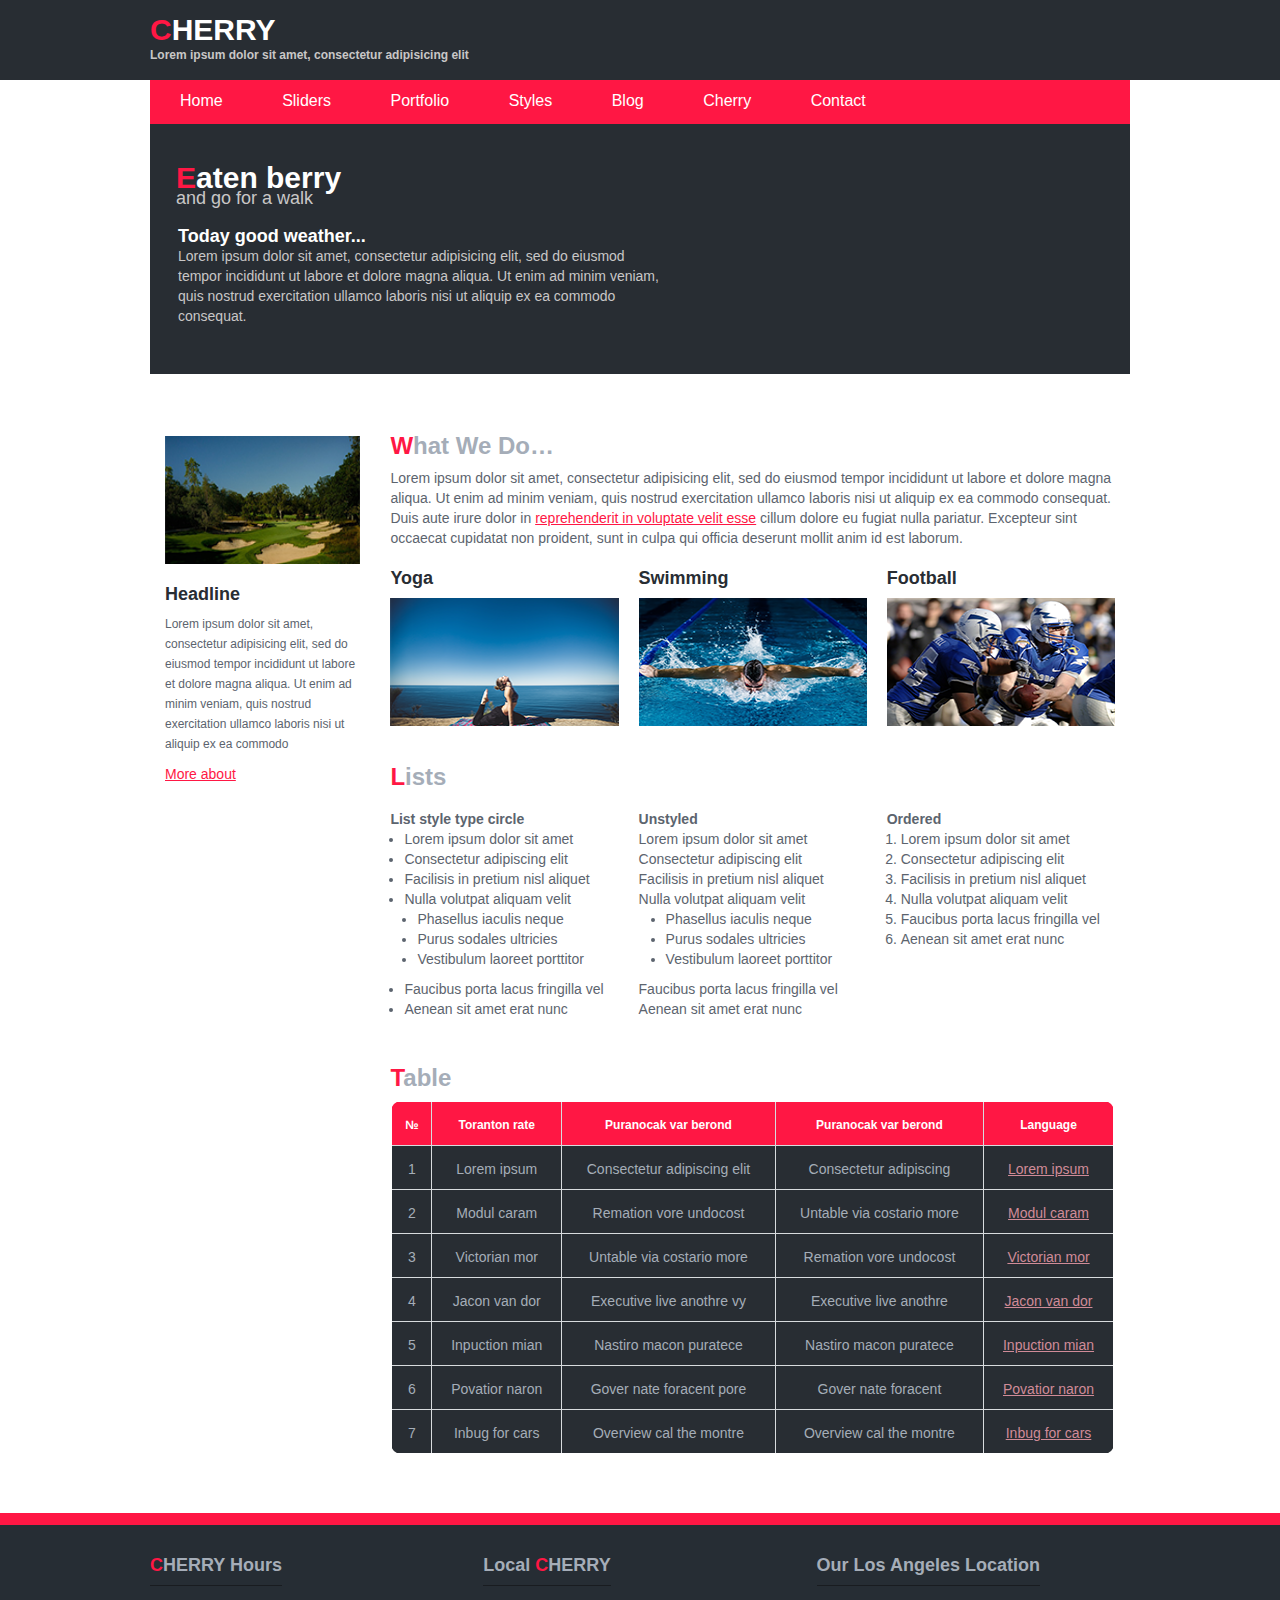
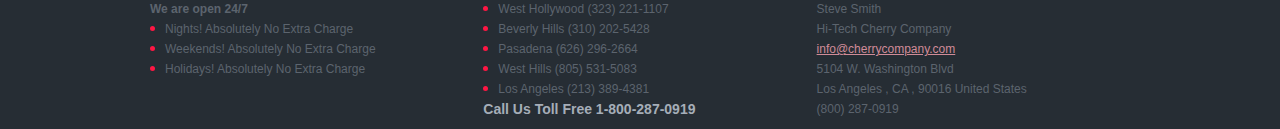
<file: index.html>
<!DOCTYPE html>
<html lang="ru">
  <head>
    <meta charset="utf-8">
    <title>Cherry</title>
    <link rel="stylesheet" href="css/main.css">
  </head>
    
  <body>
    <header class="header">  
      <div class="header-top">
        <div class="container">
          <a href="index.html" class="logo letter-primary">Cherry</a>
          <p class="logo-desc">Lorem ipsum dolor sit amet, consectetur adipisicing elit</p>
        </div>
        </div>
        <div class="header-bottom">
            <div class="container">
                <nav class="nav">
                    <a class="nav-item" href="">Home</a>
                    <a class="nav-item" href="">Sliders</a>
                    <a class="nav-item" href="">Portfolio</a>
                    <a class="nav-item" href="">Styles</a>
                    <a class="nav-item" href="">Blog</a>
                    <a class="nav-item" href="">Cherry</a>
                    <a class="nav-item" href="">Contact</a>
                  </nav>
              </div>
        </div>
    </header>    
    <main class="main">
      <div class="container">
        <section class="hero">
          <section class="section-header">
            <h2 class="hero-title letter-primary">Eaten berry</h2>
            <div class="hero-subtitle">and go for a walk</div>
        </section>
        <section class="section-body">
          <h2 class="hero-title-bottom">Today good weather...</h2>
          <p class="hero-desc">Lorem ipsum dolor sit amet, consectetur adipisicing elit, sed do eiusmod 
              tempor incididunt ut labore et dolore magna aliqua. Ut enim ad minim veniam, 
              quis nostrud exercitation ullamco laboris nisi ut aliquip ex ea commodo 
              consequat.</p>
        </section>
      </div>
      </section>
      <div class="container">
        <div class="layout">
          <div class="layout-item width-1-4">
              <aside class="sidebar">
                  <div class="card">
                    <figure class="card-img">
                        <img src="images/golf-field.png" alt="golf-field">
                    </figure>
                    <h3 class="card-title">Headline</h3>
                    <p class="card-desc">Lorem ipsum dolor sit amet, 
                        consectetur adipisicing elit, sed do 
                        eiusmod tempor incididunt ut labore et 
                        dolore magna aliqua. Ut enim ad 
                        minim veniam, quis nostrud 
                        exercitation ullamco laboris nisi ut 
                        aliquip ex ea commodo </p>
                    <a class="card-link" href="#">More about</a>
                  </div>
                </aside>
          </div>
          <div class="layout-item width-3-4">
              <article class="main-content">
                  
                <section class="section-inform">
                    <h2 class="section-title letter-primary">What We Do…</h2>
                    <p class="section-desc">Lorem ipsum dolor sit amet, consectetur adipisicing elit, sed do eiusmod tempor incididunt ut labore et dolore 
                        magna aliqua. Ut enim ad minim veniam, quis nostrud exercitation ullamco laboris nisi ut aliquip ex ea commodo 
                        consequat. Duis aute irure dolor in <a class="link-desc" href="#">reprehenderit in voluptate velit esse</a> cillum dolore eu fugiat nulla pariatur. 
                        Excepteur sint occaecat cupidatat non proident, sunt in culpa qui officia deserunt mollit anim id est laborum.</p>
                    <div class="grid">
                      <div class="width-1-3">
                        <div class="card">
                          <h3 class="card-title">Yoga</h3>
                          <figure class="card-img">
                              <img src="images/yoga-card.png" alt="Yoga">
                            </figure>
                        </div>
                      </div>
                        <div class="width-1-3">
                          <div class="card">
                            <h3 class="card-title">Swimming</h3>
                            <figure class="card-img">
                                <img src="images/swim-card.png" alt="Swimming">
                              </figure>
                          </div>
                        </div>
                        <div class="width-1-3">
                          <div class="card">
                            <h3 class="card-title">Football</h3>
                            <figure class="card-img">
                                <img src="images/american-football-card.png" alt="Football">
                              </figure>
                          </div>
                        </div>
                      </div>
                  </section>
        
                  <section class="section-list">
                    <h2 class="section-title letter-primary">Lists</h2>
                    <div class="grid">
                      <div class="width-1-3">
                        <h3 class="list-title">List style type circle</h3>
                        <ul class="list">
                          <li class="list-item">Lorem ipsum dolor sit amet</li>
                          <li class="list-item">Consectetur adipiscing elit</li>
                          <li class="list-item">Facilisis in pretium nisl aliquet</li>
                          <li class="list-item">Nulla volutpat aliquam velit
                            <ul class="list-disc"> 
                              <li class="list-item">Phasellus iaculis neque</li>
                              <li class="list-item">Purus sodales ultricies</li>
                              <li class="list-item">Vestibulum laoreet porttitor </li>
                            </ul>
                          </li>
                          <li class="list-item">Faucibus porta lacus fringilla vel</li>
                          <li class="list-item">Aenean sit amet erat nunc</li>
                        </ul>
                      </div>
                      <div class="width-1-3">
                          <h3 class="list-title">Unstyled</h3>
                          <ul class="unstyle-list">
                            <li class="list-item">Lorem ipsum dolor sit amet</li>
                            <li class="list-item">Consectetur adipiscing elit</li>
                            <li class="list-item">Facilisis in pretium nisl aliquet</li>
                            <li class="list-item">Nulla volutpat aliquam velit
                              <ul class="list-disc list-disc-padding"> 
                                <li class="list-item">Phasellus iaculis neque</li>
                                <li class="list-item">Purus sodales ultricies</li>
                                <li class="list-item">Vestibulum laoreet porttitor </li>
                              </ul>
                            </li>
                            <li class="list-item">Faucibus porta lacus fringilla vel</li>
                            <li class="list-item">Aenean sit amet erat nunc</li>
                          </ul>
                        </div>
                        <div class="width-1-3">
                            <h3 class="list-title">Ordered</h3>
                            <ol class="list-marker">
                              <li class="list-item">Lorem ipsum dolor sit amet</li>
                              <li class="list-item">Consectetur adipiscing elit</li>
                              <li class="list-item">Facilisis in pretium nisl aliquet</li>
                              <li class="list-item">Nulla volutpat aliquam velit</li>
                              <li class="list-item">Faucibus porta lacus fringilla vel</li>
                              <li class="list-item">Aenean sit amet erat nunc</li>
                            </ol>
                          </div>
                    </div>
                  </section>
        
                  <section class="section-table">
                    <h2 class="section-title letter-primary">Table</h2>
                    <table class="table">
                      <tr class="table-header">
                        <th>№</th>
                        <th>Toranton rate</th>
                        <th>Puranocak var berond</th>
                        <th>Puranocak var berond</th>
                        <th>Language</th>
                      </tr>
                      <tr class="table-row">
                        <td>1</td>
                        <td>Lorem ipsum</td>
                        <td>Consectetur adipiscing elit</td>
                        <td>Consectetur adipiscing</td>
                        <td>
                          <a class="pink-link" href="#">Lorem ipsum</a>
                        </td>
                      </tr>
                      <tr class="table-row">
                        <td>2</td>
                        <td>Modul caram</td>
                        <td>Remation vore undocost</td>
                        <td>Untable via costario more</td>
                        <td>
                          <a class="pink-link" href="#">Modul caram</a>
                        </td>
                      </tr>
                      <tr class="table-row">
                        <td>3</td>
                        <td>Victorian mor</td>
                        <td>Untable via costario more</td>
                        <td>Remation vore undocost</td>
                        <td>
                          <a class="pink-link" href="#">Victorian mor</a>
                        </td>
                      </tr>
                      <tr class="table-row">
                        <td>4</td>
                        <td>Jacon van dor</td>
                        <td>Executive live anothre vy</td>
                        <td>Executive live anothre</td>
                        <td>
                          <a class="pink-link" href="#">Jacon van dor</a>
                        </td>
                      </tr>
                      <tr class="table-row">
                        <td>5</td>
                        <td>Inpuction mian</td>
                        <td>Nastiro macon puratece</td>
                        <td>Nastiro macon puratece</td>
                        <td>
                          <a class="pink-link" href="#">Inpuction mian</a>
                        </td>
                      </tr>
                      <tr class="table-row">
                        <td>6</td>
                        <td>Povatior naron</td>
                        <td>Gover nate foracent pore</td>
                        <td>Gover nate foracent</td>
                        <td>
                          <a class="pink-link" href="#">Povatior naron</a>
                        </td>
                      </tr>
                      <tr class="table-row">
                        <td class="data-radius">7</td>
                        <td class="data-radius">Inbug for cars</td>
                        <td class="data-radius">Overview cal the montre</td>
                        <td class="data-radius">Overview cal the montre</td>
                        <td class="data-radius">
                          <a class="pink-link" href="#">Inbug for cars</a>
                        </td>
                      </tr>
                    </table>
                  </section>
                </article>
          </div>   
      </div>
    </div>
    </main>
    <footer class="footer">
      <div class="container">
      <div class="grid">
        <div class="width-1-3">
          <h2 class="footer-title letter-primary">CHERRY Hours</h2>
          <h3 class="footer-list-title">We are open 24/7</h3>
          <div class="line"></div>
          <ul class="footer-list">
           <li class="footer-list-item">Nights! Absolutely No Extra Charge</li>
           <li class="footer-list-item">Weekends! Absolutely No Extra Charge</li>
           <li class="footer-list-item">Holidays! Absolutely No Extra Charge</li>
          </ul>
        </div>
        <div class="width-1-3">
            <h2 class="footer-title">Local <div class="firts-letter letter-primary">CHERRY</div> </h2>
            <ul class="footer-list">
              <li class="footer-list-item">West Hollywood (323) 221-1107</li>
              <li class="footer-list-item">Beverly Hills (310) 202-5428</li>
              <li class="footer-list-item">Pasadena (626) 296-2664</li>
              <li class="footer-list-item">West Hills (805) 531-5083</li>
              <li class="footer-list-item">Los Angeles (213) 389-4381</li>
            </ul>
            <strong class="contact-info">Call Us Toll Free 1-800-287-0919</strong>
          </div>
          <div class="width-1-3">
              <h2 class="footer-title">Our Los Angeles Location</h2>
              <ul class="list-info">
                <li class="list-item">Steve Smith</li>
                <li class="list-item">Hi-Tech Cherry Company</li>
                <li class="list-item">
                  <a class="pink-link" href="#">info@cherrycompany.com</a>
                </li>
                <li class="list-item">5104 W. Washington Blvd</li>
                <li class="list-item">Los Angeles , CA , 90016 United States</li>
                <li class="list-item">(800) 287-0919</li>
              </ul>
            </div>  
        </div>
        </div>
    </footer>
  </body>
  
</html>
</file>
<file: css/main.css>
@import url(components/base.css);
@import url(components/grid.css);
@import url(components/nav.css);
@import url(components/hero.css);
@import url(components/section.css);
@import url(components/card.css);
@import url(components/width.css);
@import url(components/list.css);
@import url(components/layout.css);
@import url(components/table.css);
@import url(components/header.css);
@import url(components/footer.css);
</file>
